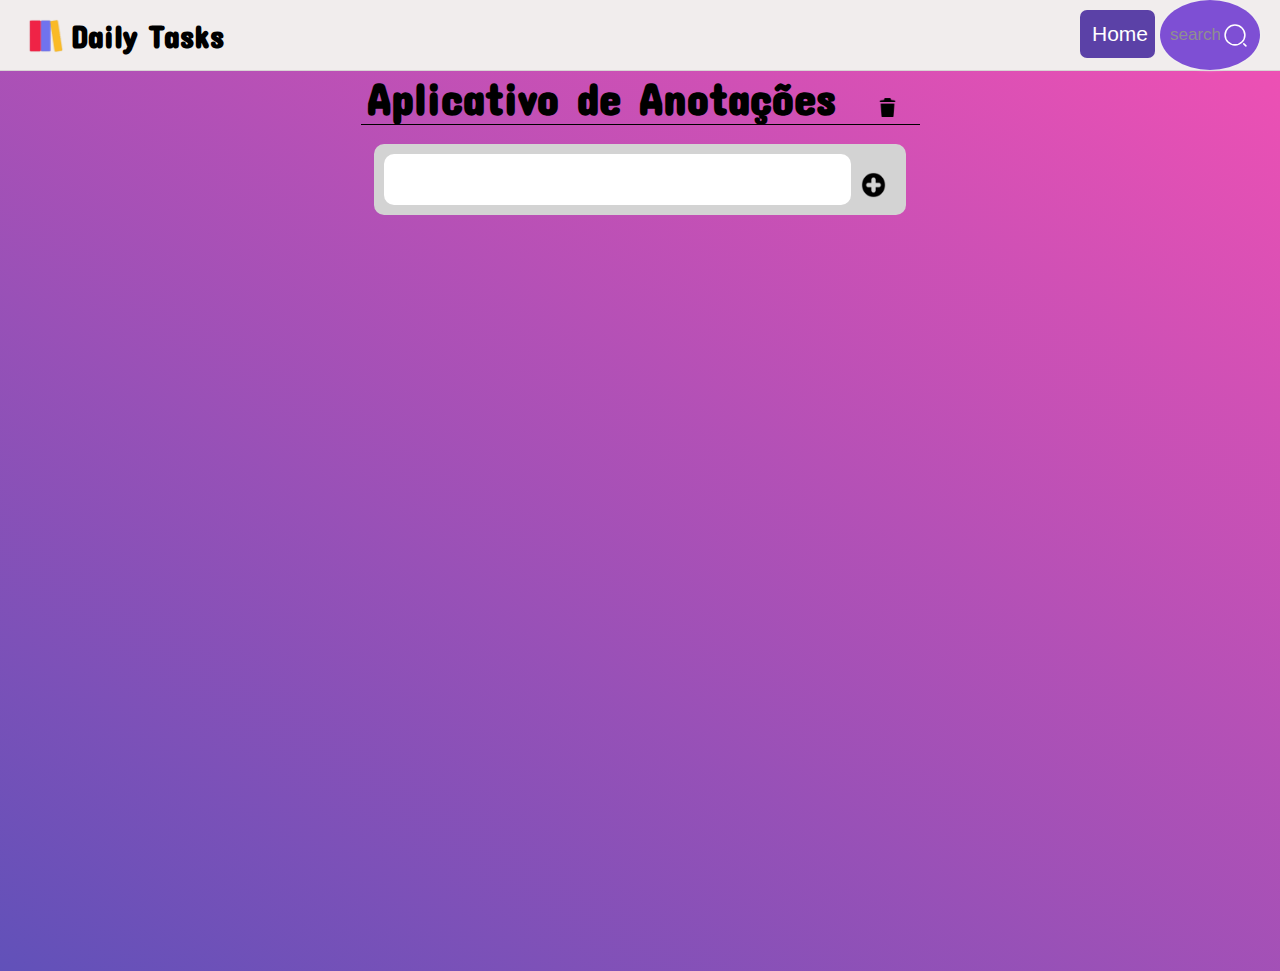
<file: OFICIAL/app.html>
<!DOCTYPE html>
<html lang="pt-br">

<head>
    <meta charset="UTF-8">
    <meta http-equiv="X-UA-Compatible" content="IE=edge">
    <meta name="viewport" content="width=device-width, initial-scale=1.0">
    <link rel="preconnect" href="https://fonts.googleapis.com">
    <link rel="preconnect" href="https://fonts.gstatic.com" crossorigin>
    <link href='https://unpkg.com/boxicons@2.1.1/css/boxicons.min.css' rel='stylesheet'>
    <link href="https://fonts.googleapis.com/css2?family=Concert+One&display=swap" rel="stylesheet">
    <title>Aplicativo de Anotações</title>
    <link rel="stylesheet" href="./assets/css/app.css">
    <link rel="stylesheet" href=".//index.html">
    <link href="https://cdn.quilljs.com/1.3.6/quill.snow.css" rel="stylesheet">
</head>

<body>

    <header>
        <img src="./assets/img/logo.png" alt="">
        <h1>Daily Tasks</h1>
        <a href="index.html"><button class="home">Home</button></a>

            <nav>
                <a class="logo" href="/"></a>
                <div class="mobile-menu">
                    <div class="line1"></div>
                    <div class="line2"></div>
                    <div class="line3"></div>
                    <div class="container">
                        <div class="input-wrapper">
                            <button class="icon" id="searchButton"> 
                              <svg xmlns="http://www.w3.org/2000/svg" fill="none" viewBox="0 0 24 24" height="25px" width="25px">
                                <path stroke-linejoin="round" stroke-linecap="round" stroke-width="1.5" stroke="#fff" d="M11.5 21C16.7467 21 21 16.7467 21 11.5C21 6.25329 16.7467 2 11.5 2C6.25329 2 2 6.25329 2 11.5C2 16.7467 6.25329 21 11.5 21Z"></path>
                                <path stroke-linejoin="round" stroke-linecap="round" stroke-width="1.5" stroke="#fff" d="M22 22L20 20"></path>
                              </svg>
                            </button>
                            <input placeholder="search.." id="inp_busca" class="input" name="text" type="text">
                          </div>
                </div>
            </nav>
    </header>

    <main>
        <section class="banner">

            <div class="lista">
                <div class="header">
                    <h2>Aplicativo de Anotações</h2>
                    <button><img src="assets/img/lixo.png" alt=""></button>
                </div>
                <div class="linha"></div>
                <br>

                <div class="inserir">
                    <input id="inp_inserir" class="inserirTexto" type="text" />
                    <button><img src="./assets/img/add.png" alt=""></button>
                </div>
                <ul class="notas"></ul>
            </div>
            </div>
        </section>

        <div class="notes-list" id="notesList">
            <!-- Aqui as notas serão exibidas dinamicamente -->
        </div>
        </div>
        <div id="editor-container"></div>
        <!-- ... Outros botões ... -->
        </div>
        <script src="./assets/js/app.js"></script>
    </main>

</body>

</html>
</file>
<file: OFICIAL/assets/css/app.css>
* {
    margin: 0;
    padding: 0;
}

:root {
    --cor-titulo: #fff;
    --cor-azul: #1B3795;
}



/*cabeçalho*/
body {
    font-family: 'Concert One';
    margin: 0;
    padding: 0;
}

body img {
    height: 50%;
    margin-top: 13px;
    padding: 5px;
}

.header img{
    margin-top: -4px;
    margin-left: 115px; 
}



.nav-list button{
    margin: -14px auto;
}


.my-header {
    /* Estilos para o novo cabeçalho */
    background-color: #333;
    color: #fff;
    padding: 10px;
    /* Outros estilos... */
}

.my-header h1 {
    font-size: 24px;
}

/* Outros estilos para o novo cabeçalho... */


header {
    border-bottom: 1px solid rgba(0, 0, 0, 0.10);
    background: #f1eded;
    color: black;
    display: flex;
    height: 70px;
    padding: 0 20px;
}

header h1 {
    flex: 1;
    display: flex;
    align-items: center;
}

nav ul {
    list-style: none;
    margin: 25px;
    padding: 0;
    display: flex;
    color: black;
}

nav li {
    margin: 0 10px;
    align-items: flex-start;
}

nav a {
    color: black;
    font-family: 'Concert One';
    font-size: 20px;
    text-decoration: none;
}


.banner {
    background: linear-gradient(32deg, #6151b9 0%, #ED50B4 100%);
    min-height: 100vh;
    background-size: cover;
    background-repeat: space;
}

h2{
    font-family: 'Concert One';
    font-size: 45px;
    display: flex;
    justify-content: center;
    margin-right: 78px;
}

.header button {
    position: absolute;
    right: 31%;
    margin-top: -30px;

}

.inserirTexto {
    border: none;
    padding: 10px;
    border-radius: 10px;
    outline: none;
    width: 100%;
    
}


.home {
    border-radius: 7px;
    border: 8px;
    background: #5b41a7;
    color: var(--cor-titulo);
    font-size: 21px;
    padding: 12px;
    margin-left: 666px;
    margin-top: 10px;
}

.home:hover{
    background-color: #ED50B4;
    cursor: pointer;
}

.inserir {
    padding: 10px;
    background-color: lightgray;
    border-radius: 10px;
    display: flex;
    width: 40%;
    margin: 0 auto;
}

button {
    width: 10%;
    background: transparent;
    border: none;
    cursor: pointer;
    outline: none;
}

.inserir img {
    width: 25px;
}

.lista img {
    width: 25px;

}

.linha {
    border-bottom: 1px solid black;
    width: 559px;
    margin: 0 auto;
}

.divLi {
    margin-top: 20px;
    padding: 10px;
    border-radius: 10px;
    /* box-shadow: 6px 5px 10px 0px grey; */
    background-color: lightgray;
    display: flex;
    margin: 15px auto;
    width: 40%;
}

.divLi span {
    width: 80%;
    color: dimgray;
    font-family: 'Concert One';
    font-size: 19px;
    margin: 0px 9px;
}

.divLi input {
    outline: none;
    accent-color: currentcolor;
}

.divLi i {
    font-size: 22px;
    color: brown;
}


.line-through {
    text-decoration: line-through;
}





@media (max-width: 775px) {
    input {
        width: 70%;
    }

    .divInsert button {
        width: 30%;
    }

    i {
        font-size: 30px;
        padding: 0px;
    }

    p {
        font-size: x-large;
    }
}


@media screen and (max-width: 768px) {

    /* Adicione aqui suas regras de CSS para telas menores */
    .banner {
        padding: 20px;
    }

    .header {
        flex-direction: column;
        align-items: center;
    }

    .inserir {
        flex-direction: column;
        align-items: center;
        width: 40%;
    }

    button {
        width: 112%;
    }
}


.input-wrapper {
    display: flex;
    align-items: center;
    justify-content: center;
    gap: 15px;
    position: relative;
  }
  
  .input {
    border-style: none;
    height: 50px;
    width: 50px;
    padding: 10px;
    outline: none;
    border-radius: 50%;
    transition: .5s ease-in-out;
    background-color: #7e4fd4;
    box-shadow: 0px 0px 3px #f3f3f3;
    padding-right: 40px;
    color: black;
  }
  
  .input::placeholder,
  .input {
    font-family: 'Trebuchet MS', 'Lucida Sans Unicode', 'Lucida Grande', 'Lucida Sans', Arial, sans-serif;
    font-size: 17px;
  }
  
  .input::placeholder {
    color: #8f8f8f;
  }
  
  .icon {
    display: flex;
    align-items: center;
    justify-content: center;
    position: absolute;
    right: 0px;
    cursor: pointer;
    width: 50px;
    height: 50px;
    outline: none;
    border-style: none;
    border-radius: 50%;
    pointer-events: painted;
    background-color: transparent;
    transition: .2s linear;
  }
  
  .icon:focus ~ .input,
  .input:focus {
    box-shadow: none;
    width: 250px;
    border-radius: 0px;
    background-color: transparent;
    border-bottom: 3px solid #7e4fd4;
    transition: all 500ms cubic-bezier(0, 0.110, 0.35, 2);
  }
  
  
  

@media screen and (max-width: 360px) {
    /* Adicione aqui suas regras de CSS para telas menores que 360px */
    .banner {
        padding: 10px;
    }
    .header {
        flex-direction: column;
        align-items: center;
        font-size: 16px;
    }
    .inserir {
        flex-direction: column;
        align-items: center;
    }
    .inserirTexto {
        width: 100%;
        margin-bottom: 10px;
    }
}
</file>
